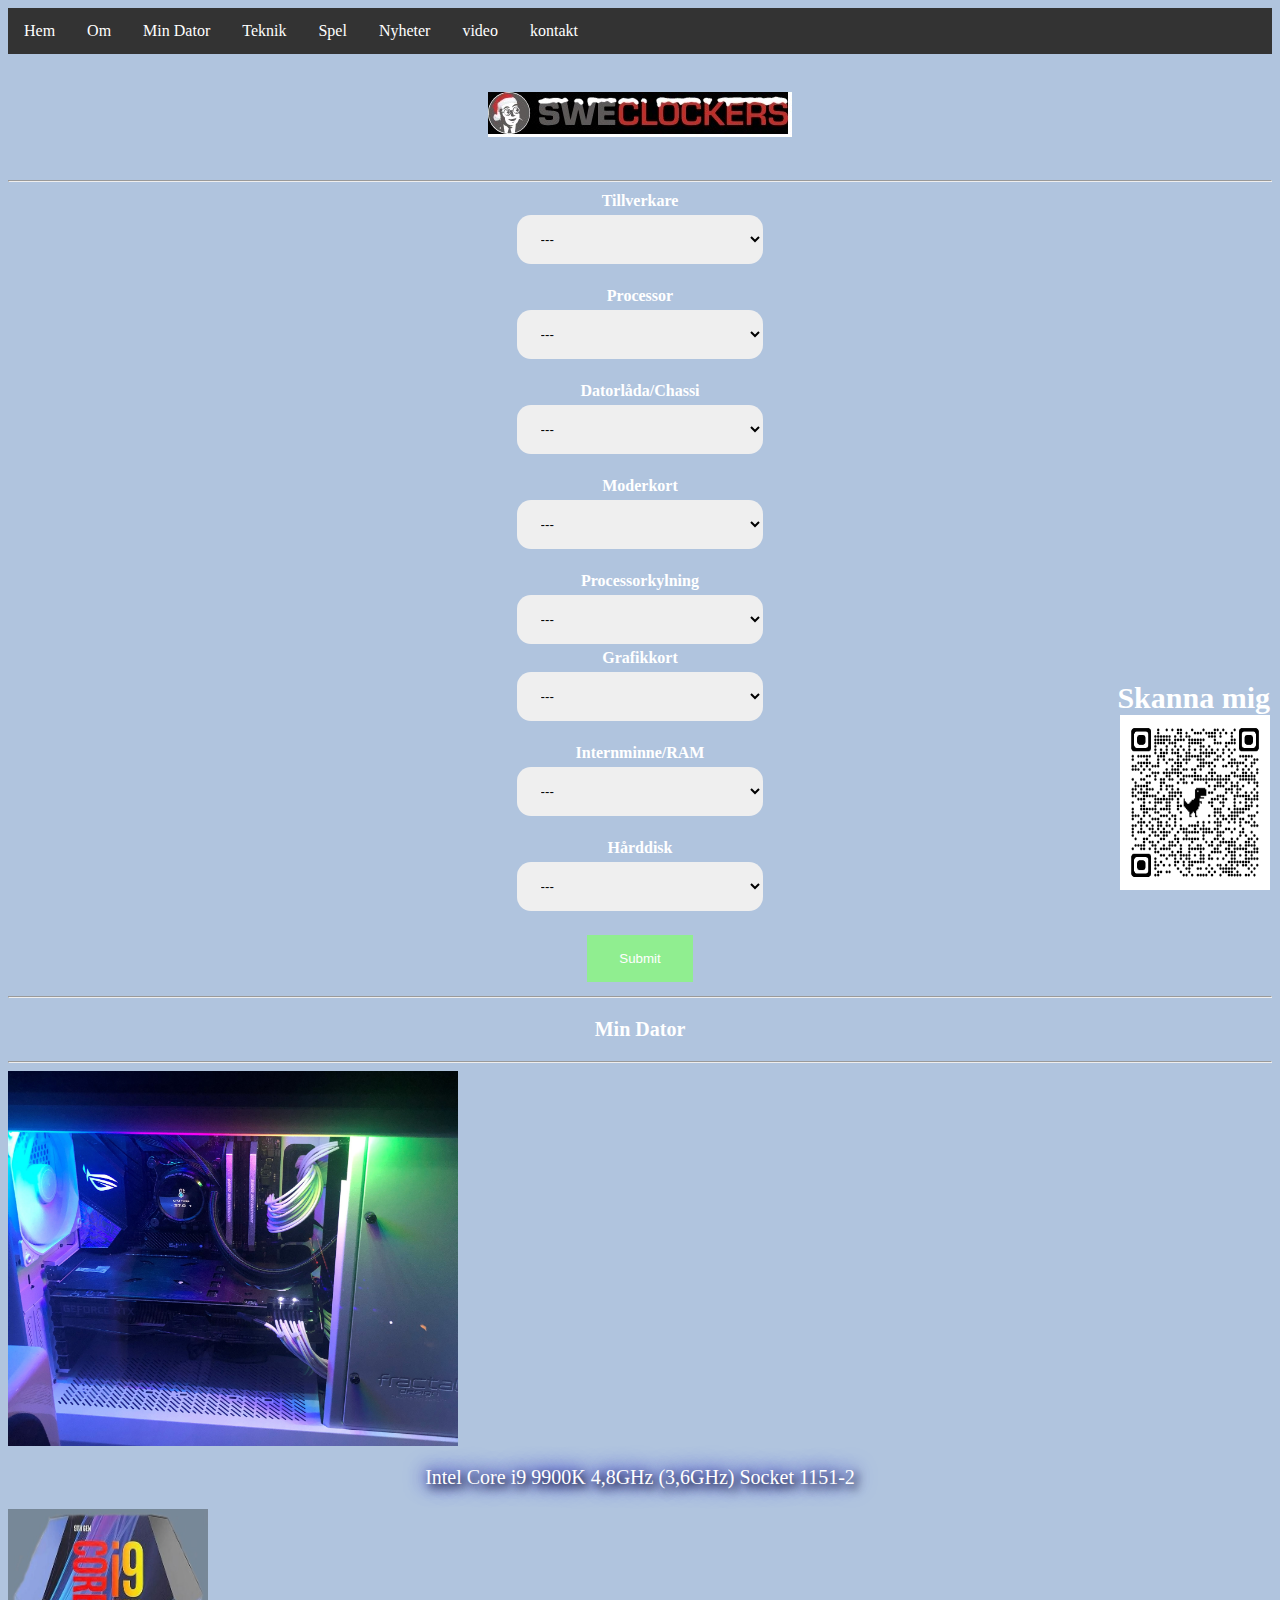
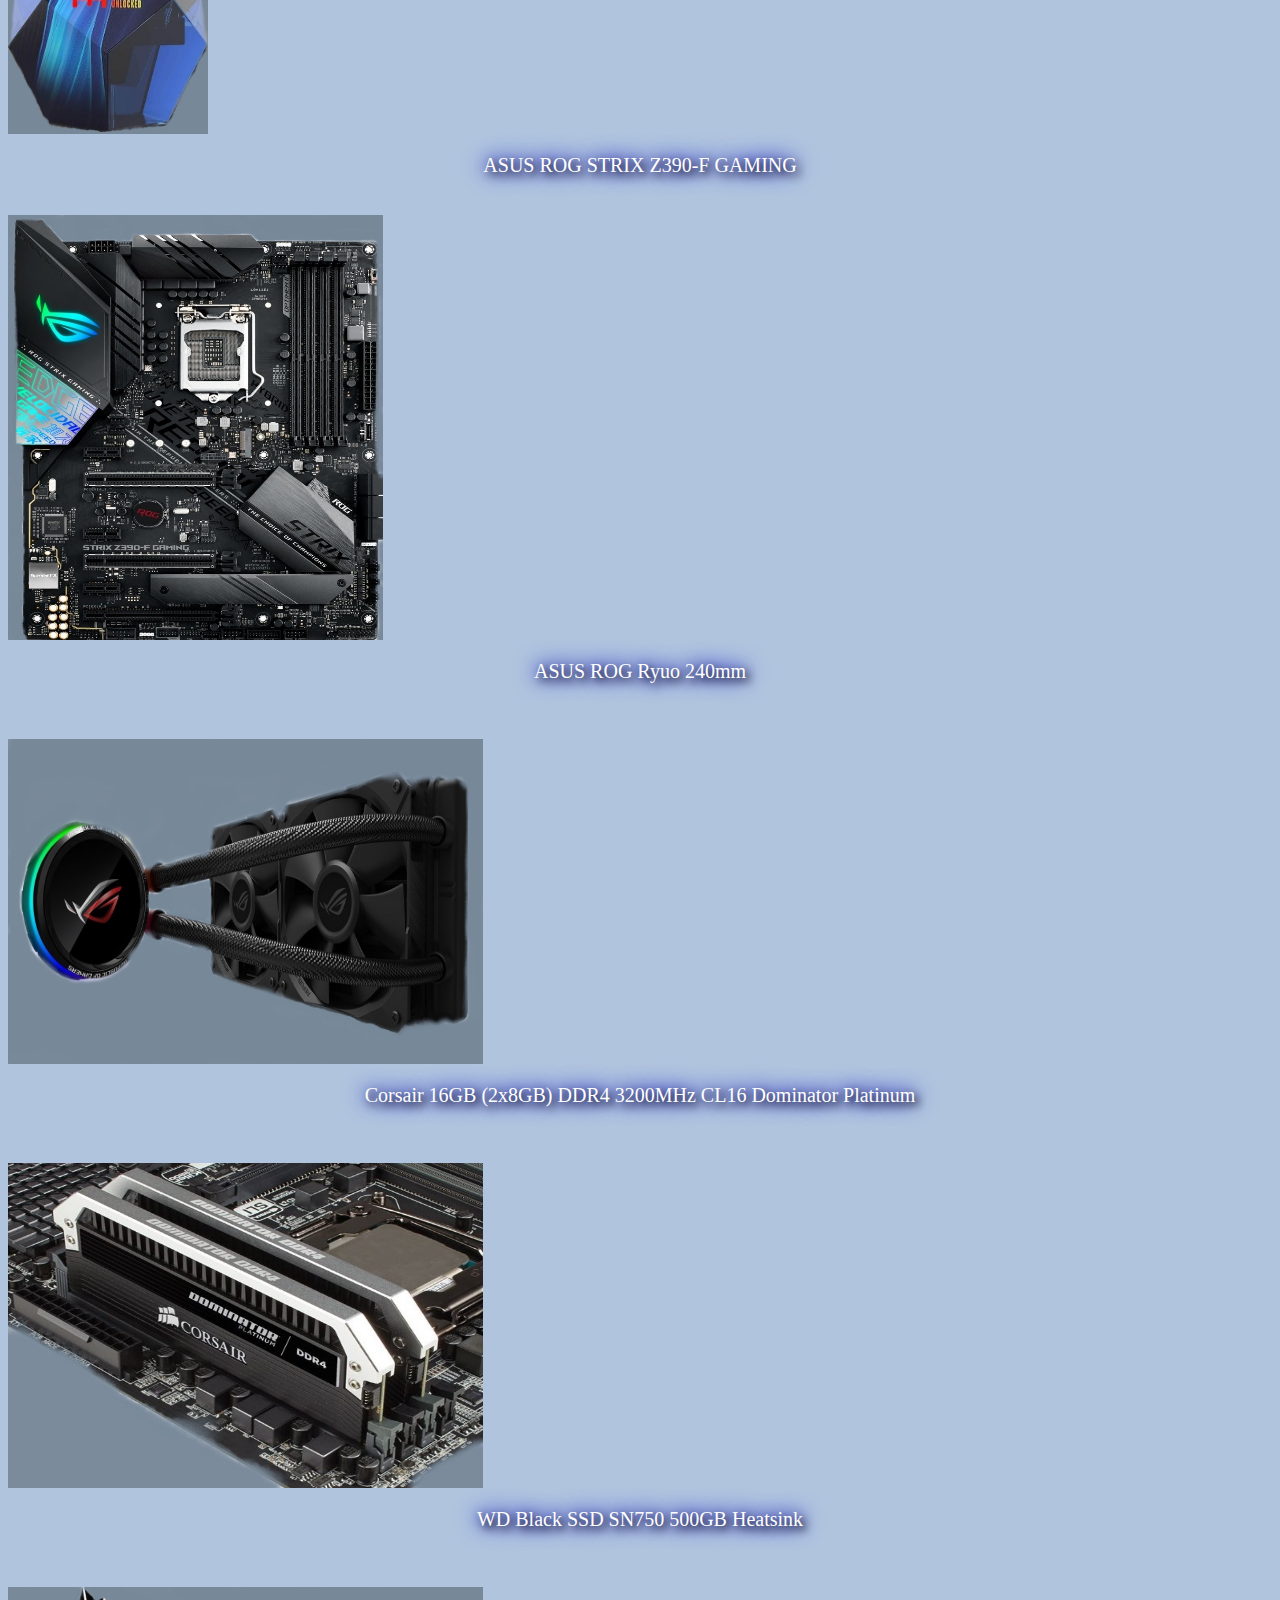
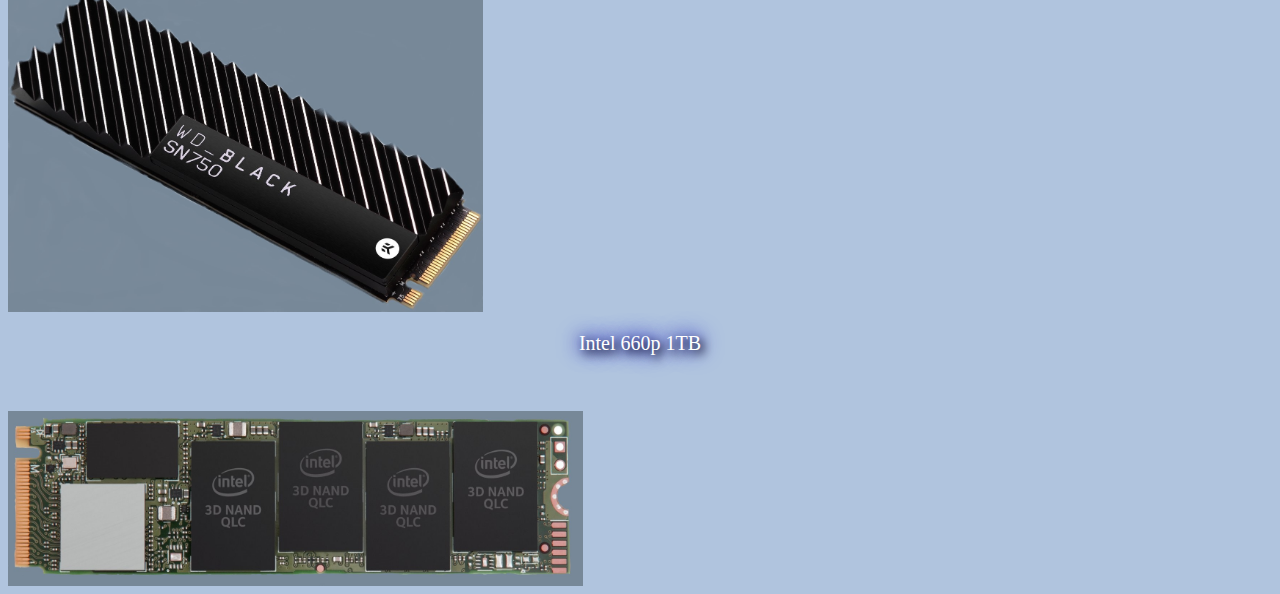
<file: index.html>
<DOCTYPE html>
   <html lang="en">

   <head>
      <title>Index</title>
      <link rel="stylesheet" type="text/css" href="style.css">
   </head>

   <body>

<div>
      <ul>
         <div id="list"></div>
         <li><a href="index.html">Hem</a></li>
         <li><a href="om">Om</a></li>
         <li><a href="dator">Min Dator</a></li>
         <li><a href="teknik">Teknik</a></li>
         <li><a href="spel">Spel</a></li>
         <li><a href="nyheter">Nyheter</a></li>
         <li> <a href="bilder">video</a></li>
         <li> <a href="kontakt">kontakt</a></li>

      </ul>

</div>

      <body style="background: lightsteelblue ;"></body>

      <br>

      <p style="text-align:center;"><a href=https://www.sweclockers.com> </a> <a href="https://www.sweclockers.com"
            target="_blank"><img src=Images/sweclockers.jpg> </a> <br>
            <br>
            <hr>

            <h2 class="kod"> Skanna mig </h2>


            </div>

            <input="margin:" class="form">


               <form action="process.php" method="post">


                  <div>
                     <div class="form"></div>
                     <label>Tillverkare </label>
                     <select name="Tillvakare">
                        <option value="---">---</option>
                        <option value="Intel">Intel</option>
                        <option value="AMD">AMD</option>
                        <option value="Apple">Apple</option>
                     </select>

                  </div>

                  <br>

                  <div>
                     <div class="form"></div>
                     <label>Processor </label>
                     <select name="Processor">
                        <option value="---">---</option>
                        <option value="i9">i9</option>
                        <option value="i9">i7</option>
                        <option value="i9">i5</option>
                        <option value="Ryzen-9"> Ryzen 9</option>
                        <option value="Ryzen-7"> Ryzen 7</option>
                        <option value="Ryzen-5"> Ryzen 5</option>
                        <option value="M1"> M1 </option>
                        <option value="M1 Pro"> M1 Pro </option>
                        <option value="M1 Max"> M1 Max </option>
                     </select>

                  </div>

                  <br>

                  <div>
                     <div class="form"></div>
                     <label> Datorlåda/Chassi </label>
                     <select name="Datorlåda/Chassi">
                        <option value="---">---</option>
                        <option value="ATX">ATX</option>
                        <option value="mATX">mATX</option>
                        <option value="iITX">iITX</option>
                     </select>

                     <div>

                        <br>

                        <div>

                           <div class="form"></div>
                           <label>Moderkort</label>
                           <select name="Moderkort">
                              <option value="---">---</option>
                              <option value="Asus">Asus</option>
                              <option value="MSI">MSI</option>
                              <option value="Gigabyte">Gigabyte</option>
                           </select>

                        </div>

                        <br>

                        <div>
                        </div>


                        <div>
                           <img="text-align:right;" class="Hackad"><img src="Images/Hackad.png" alt="Hackad" width="150"
                                 height="175">
         </a>
         </div>

         <div class="form"></div>

         <label>Processor­kylning</label>
         <select name="Processor­kylning">
            <option value="---">---</option>
            <option value="Luftkylning">Luftkylning</option>
            <option value="Slutna vatten­kylnings­system">Slutna vatten­kylnings­system</option>
            <option value="Vattenkylning">Vattenkylning</option>
         </select>
         </div>

         </div>


         <div>

            <div class="form"></div>

            <label>Grafikkort</label>
            <select name="Grafikkort">
               <option value="---">---</option>
               <option value="GeForce RTX">GeForce RTX</option>
               <option value="AMD Radeon">AMD Radeon</option>
            </select>

         </div>

         <br>
         <div>
            <div class="form"></div>
            <label>Internminne/RAM</label>
            <select name="Internminne/RAM">
               <option value="---">---</option>
               <option value="GeForce RTX">DDR4</option>
               <option value="AMD Radeon">DDR5</option>
            </select>

         </div>

         <br>
         <div class="form"></div>

         <label>Hårddisk</label>
         <select name="Hårddisk">
            <option value="---">---</option>
            <option value="SSD">SSD</option>
            <option value="M.2">M.2</option>
         </select>

         <div>
            <p></p>
            <input type="submit" class="button" value="Submit">
            </form>


         </div>
         <hr>

         <h3>
            <p> Min Dator</p>
         </h3>


         <hr>

         <a href=https://www.inet.se/produkt/6902898/fractal-design-define-r6-usb-c-vit-tg target="_blank">
            <img src=Images/data1.jpg alt="data1" width="450" height="375"></a>
         <br>
         <p class="min"> Intel Core i9 9900K 4,8GHz (3,6GHz) Socket 1151-2 </p>

         <a href="https://www.prisjakt.nu/produkt.php?e=4946022" target="_blank">
            <img src=Images/i9.jpg alt="i9" width="200" height="225"></a>

         <br>

         <p class="min"> ASUS ROG STRIX Z390-F GAMING </p>
         <br>

         <a href=https://www.inet.se/produkt/1901324/asus-rog-strix-z390-f-gaming target="_blank">
            <img src=Images/Z390.jpg alt="Z390" width="375" height="425"></a>


         <p class="min"> ASUS ROG Ryuo 240mm </p>
         <br>
         <br>
         <a href=https://www.inet.se/produkt/5320842/asus-rog-ryuo-240mm target="_blank">
            <img src=Images/rog.jpg alt="Z390" width="475" height="325"></a>

         <p class="min"> Corsair 16GB (2x8GB) DDR4 3200MHz CL16 Dominator Platinum</p>
         <br>
         <br>
         <a href=https://www.inet.se/produkt/5310137/corsair-16gb-2x8gb-ddr4-3200mhz-cl16-dominator-platinum
            target="_blank">
            <img src=Images/minne.jpg alt="minne" width="475" height="325"></a>

         <p class="min"> WD Black SSD SN750 500GB Heatsink</p>
         <br>
         <br>
         <a href="https://www.inet.se/produkt/4301204/wd-black-ssd-sn750-500gb-heatsink" target="_blank">
            <img src=Images/SN750.jpg alt="sn750" width="475" height="325"></a>

         <p class="min"> Intel 660p 1TB</p>
         <br>
         <br>
         <a href="https://www.inet.se/produkt/4301011/intel-660p-1tb" target="_blank">
            <img src=Images/660p.jpg alt="66op" width="575" height="175"></a>

         <div class="form"></div>
   </body>

   </html>
</file>
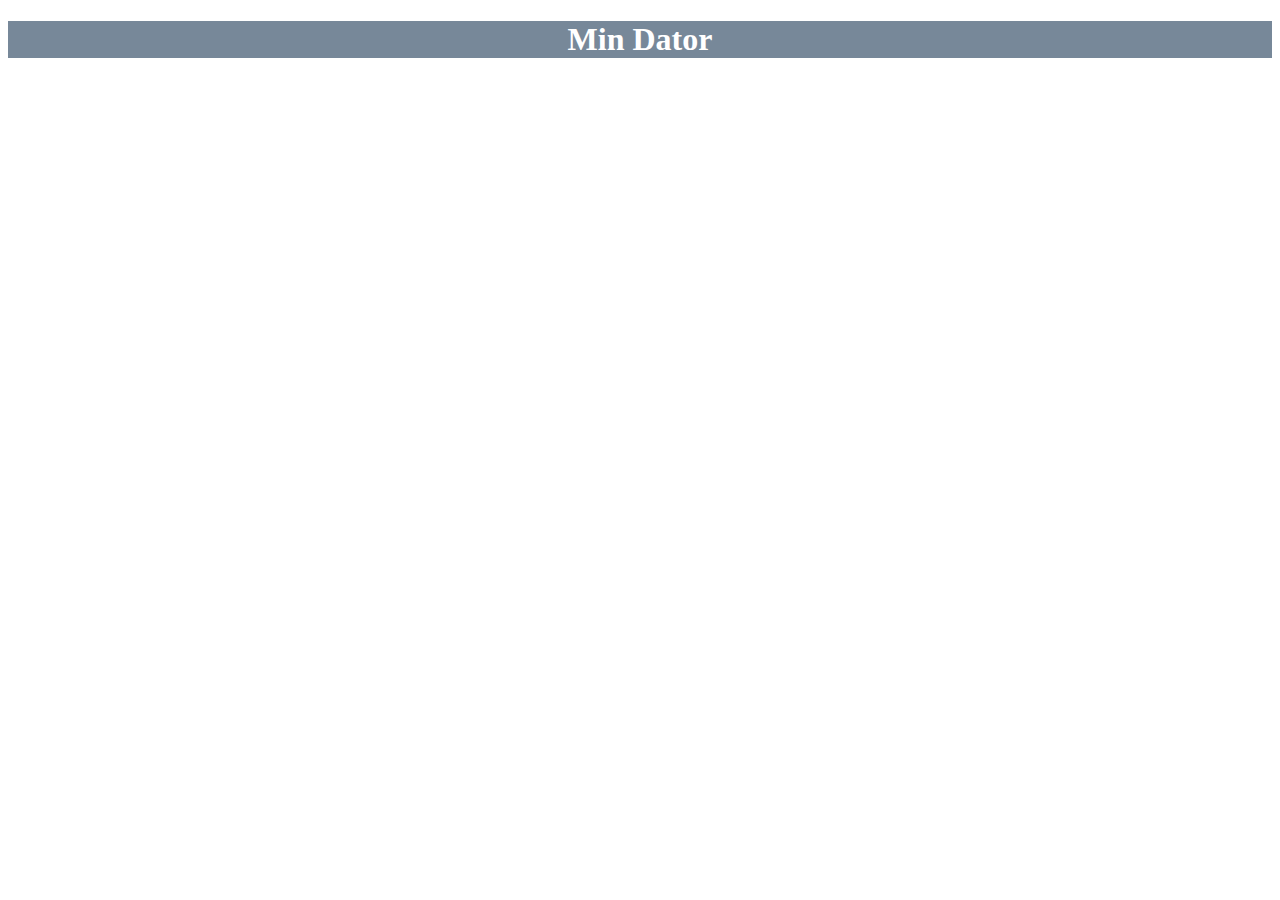
<file: min dator.html>
<!DOCTYPE html>
<html lang="en">
<head>
    <meta charset="UTF-8">
    <meta http-equiv="X-UA-Compatible" content="IE=edge">
    <meta name="viewport" content="width=device-width, initial-scale=1.0">
 <title>Index</title>
 <link rel="stylesheet" type="text/css" href="style.css">

</head>

<h1>Min Dator </h1>

<body>
    
</body>
</html>
</file>
<file: style.css>
/* H1-H6 edit*/
h1 {
  background-color: rgb(119,136,153);
  color: white;
  text-align: center; 
  
}

h2 {
  color: white;
  text-align: right; 
}
 
ul {
  list-style-type: none;
  margin: 0;
  padding: 0;
  overflow: hidden;
  background-color: #333;

}

li {
  float: left;
}

li a {
  display: block;
  color: white;
  text-align: center;
  padding: 14px 16px;
  text-decoration: none;

}


.navbar {
  background-color: slategrey;
  border: 50px;

}

.navbar ul {
  overflow: auto;

}

.navbar li {
  float: left;
  list-style: none;
  margin: 12px 14px;

}

.navbar li a {
  padding: 3px 3px;
  text-decoration: none;
  color: white;

}

.navbar li a:hover {
  color: greenyellow;
  text-decoration: underline;
  text-transform: none;
  font-size: 16px;

}


.hackad {
text-align:right;
  position:absolute ;
  font-size: 10px ;
  bottom: 10px;
  right: 10px;
}


.kod {
  text-align:start;
  font-size: 30px ;
  position: absolute;
  bottom: 160px; 
  right: 10px;
  
}

p {
  font-family: verdana;
  font-size: 20px;
}



.min { 
  color: rgb(255, 255, 255);
  text-shadow: 4px 4px 8px black, 0 0 25px blue, 0 0 15px darkblue;
}
body {color: rgb(255, 255, 255);}


select {
  width: 20%;
  padding: 16px 20px;
  border:none; 
  border-radius: 14px;
  background-color:lightgrey ,
  
}


.button {
  background-color :lightgreen; 
  border: none;
  color: white;
  padding: 16px 32px;
  text-decoration: none;
  margin: 4px 2px;
  cursor: pointer;

}
 .form {
  text-align:center
  }    

   form {
    margin:10px; 
    padding: 0 5px;
    text-align:center
   
   
  }
  label {
    display:block;
    font-weight:bold;
    margin:5px 0;
  }
</file>
